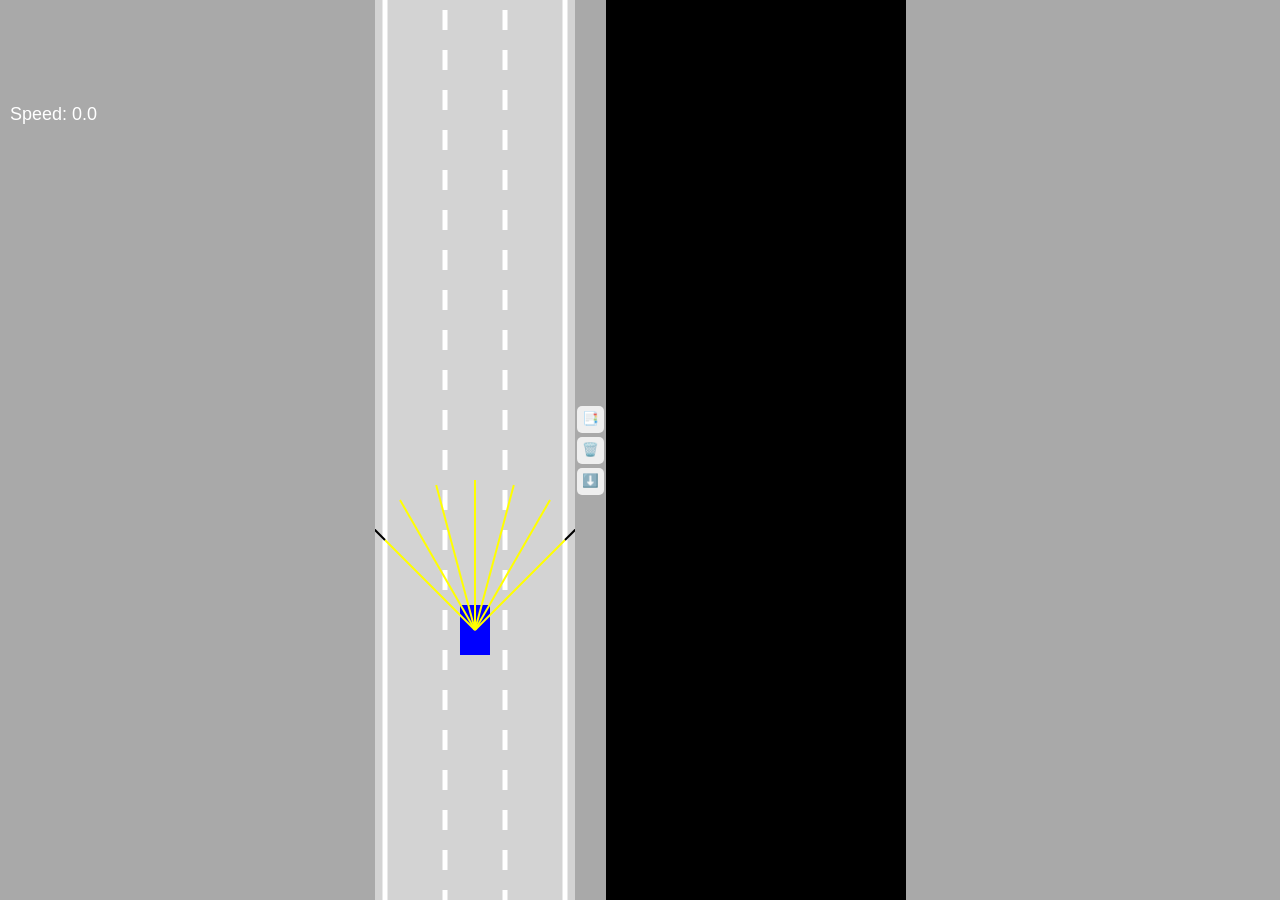
<file: test/index.html>
<!DOCTYPE html>
<html lang="en">
<head>
    <meta charset="UTF-8">
    <meta name="viewport" content="width=device-width, initial-scale=1.0">
    <title>test</title>
    <link rel="stylesheet" href="../style.css">
</head>
<body>
    <div id="scoreboard"></div>
    
    <canvas id="carCanvas"></canvas>
    
    <div id="vecrricalbutons">
        <button onclick="save()">📑</button>
        <button onclick="discard()">🗑️</button>
        <button onclick="downloadBrain(bestcar.brain)">⬇️</button>
    </div>
    
    <canvas id="networkCanvas"></canvas>
    
    <script src="../config/config.js"></script>
    <script src="../src/core/utils.js"></script>
    <script src="../src/core/controls.js"></script>
    <script src="../src/core/sensor.js"></script>
    <script src="../src/core/road.js"></script>
    <script src="../src/core/car.js"></script>
    <script src="../src/ai/network.js"></script>
    <script src="../src/ai/evolution.js"></script>
    <script src="../src/ai/experimentStore.js"></script>
    <script src="../src/ai/fitness.js"></script>
    <script src="../src/ai/modelManager.js"></script>
    <script src="../src/traffic/trafficLoader.js"></script>
    <script src="../src/ui/visualizer.js"></script>
    <script src="../src/ui/settings.js"></script>
    <script src="../src/ui/modelManagerUI.js"></script>
    <script src="main.js"></script>
</body>
</html>
</file>
<file: style.css>
body{
    margin: 0;
    background: darkgray;
    overflow: hidden;
    display: flex;
    justify-content: center;
    align-items: center;
}

#vecrricalbutons{
    display: flex;
    flex-direction: column;
}

button{
    border: none;
    border-radius: 5px;
    padding: 5px 5px 7px 5px;
    margin: 2px;
    cursor: pointer;
}
button:hover{
    background: blue;
}

#carCanvas{
    background-color: lightgray;
}
#networkCanvas{
    background-color: black;
}

#scoreboard {
    position: fixed;
    left: 10px;
    top: 100px;
    color: white;
    font-family: Arial;
    font-size: 18px;
    line-height: 1.6;
    z-index: 10;
}

#settingsBtn {
    position: fixed;
    top: 10px;
    right: 10px;
    z-index: 200;
    font-size: 22px;
    background: rgba(0,0,0,0.75);
    color: white;
    border: none;
    border-radius: 8px;
    padding: 8px 12px;
    cursor: pointer;
}
#settingsBtn:hover {
    background: blue;
}

#trainingBtn {
    position: fixed;
    top: 82px;
    right: 10px;
    z-index: 200;
    font-size: 22px;
    background: rgba(0,0,0,0.75);
    color: white;
    border: none;
    border-radius: 8px;
    padding: 8px 12px;
    cursor: pointer;
}
#trainingBtn:hover {
    background: blue;
}

#trainingOverlay {
    position: fixed;
    top: 0;
    left: 0;
    width: 100vw;
    height: 100vh;
    background: rgba(0,0,0,0.5);
    z-index: 350;
    display: flex;
    justify-content: center;
    align-items: center;
}

#trainingPanel {
    background: white;
    border-radius: 10px;
    padding: 20px 24px;
    font-family: Arial;
    min-width: 240px;
    box-shadow: 0 4px 20px rgba(0,0,0,0.4);
}
#trainingPanel h3 {
    margin: 0 0 12px 0;
}

.trainingState {
    font-size: 13px;
    font-weight: bold;
    text-transform: capitalize;
    padding: 4px 10px;
    border-radius: 5px;
    text-align: center;
    margin-bottom: 10px;
}
.trainingState.running {
    background: #4CAF50;
    color: white;
}
.trainingState.paused {
    background: #ff9800;
    color: white;
}
.trainingState.stopped,
.trainingState.complete {
    background: #f44336;
    color: white;
}

.trainingBtns {
    display: flex;
    gap: 8px;
    margin-bottom: 14px;
}
.trainingBtns button {
    flex: 1;
    padding: 8px;
    font-size: 14px;
    border-radius: 6px;
    color: white;
    cursor: pointer;
}
.trainingBtns button:disabled {
    background: #ccc !important;
    cursor: not-allowed;
}
.trainingStartBtn {
    background: #4CAF50;
}
.trainingPauseBtn {
    background: #ff9800;
}
.trainingStopBtn {
    background: #f44336;
}

.trainingInputRow {
    display: flex;
    justify-content: space-between;
    align-items: center;
    gap: 16px;
    margin: 8px 0;
}
.trainingInputRow label {
    font-size: 14px;
}
.trainingInputRow input[type="number"] {
    width: 80px;
    padding: 4px;
}

.trainingCloseBtn {
    margin-top: 14px;
    width: 100%;
    padding: 8px;
    background: #eee;
    color: #333;
    cursor: pointer;
}

#settingsOverlay {
    position: fixed;
    top: 0;
    left: 0;
    width: 100vw;
    height: 100vh;
    background: rgba(0,0,0,0.5);
    z-index: 300;
    display: flex;
    justify-content: center;
    align-items: center;
}

#settingsPanel {
    background: white;
    border-radius: 10px;
    padding: 20px 24px;
    font-family: Arial;
    min-width: 260px;
    box-shadow: 0 4px 20px rgba(0,0,0,0.4);
}
#settingsPanel h3 {
    margin: 0 0 12px 0;
}

.settingsRow {
    display: flex;
    justify-content: space-between;
    align-items: center;
    gap: 16px;
    margin: 8px 0;
}
.settingsRow label {
    font-size: 14px;
}
.settingsRow input[type="number"] {
    width: 80px;
    padding: 4px;
}

.settingsBtns {
    margin-top: 16px;
    display: flex;
    gap: 8px;
    justify-content: flex-end;
}

#modelManagerBtn {
    position: fixed;
    bottom: 10px;
    right: 10px;
    z-index: 200;
    font-size: 22px;
    background: rgba(0,0,0,0.75);
    color: white;
    border: none;
    border-radius: 8px;
    padding: 8px 12px;
    cursor: pointer;
}
#modelManagerBtn:hover {
    background: blue;
}

#modelManagerOverlay {
    position: fixed;
    top: 0;
    left: 0;
    width: 100vw;
    height: 100vh;
    background: rgba(0,0,0,0.5);
    z-index: 400;
    display: flex;
    justify-content: center;
    align-items: center;
}

#modelManagerPanel {
    background: white;
    border-radius: 10px;
    padding: 20px 24px;
    font-family: Arial;
    min-width: 380px;
    max-width: 90vw;
    box-shadow: 0 4px 20px rgba(0,0,0,0.4);
}
#modelManagerPanel h3 {
    margin: 0 0 12px 0;
}

.mm-saveRow {
    display: flex;
    gap: 8px;
    margin-bottom: 10px;
}
.mm-saveRow input[type="text"] {
    flex: 1;
    padding: 6px;
    border: 1px solid #ccc;
    border-radius: 4px;
}

#mmImportLabel {
    display: inline-block;
    margin-bottom: 14px;
    font-size: 14px;
    cursor: pointer;
    background: #eee;
    padding: 5px 10px;
    border-radius: 5px;
}
#mmImportLabel:hover {
    background: blue;
    color: white;
}

.mmListTitle {
    font-weight: bold;
    margin-bottom: 8px;
    font-size: 15px;
}

#mmModelList {
    max-height: 320px;
    overflow-y: auto;
    border: 1px solid #ddd;
    border-radius: 6px;
    padding: 6px;
}

.mmEmpty {
    color: #999;
    padding: 16px;
    text-align: center;
    font-size: 14px;
}

.mmRow {
    display: flex;
    align-items: center;
    gap: 6px;
    padding: 8px;
    border-bottom: 1px solid #eee;
}
.mmRow:last-child {
    border-bottom: none;
}

.mmInfo {
    flex: 1;
    min-width: 0;
}
.mmName {
    font-weight: bold;
    font-size: 14px;
    white-space: nowrap;
    overflow: hidden;
    text-overflow: ellipsis;
}
.mmMeta {
    font-size: 12px;
    color: #666;
}

.mmRow button {
    font-size: 12px;
    padding: 4px 8px;
    white-space: nowrap;
}
.mmRow .mmLoadBtn {
    background: #4CAF50;
    color: white;
}
.mmRow .mmExportBtn {
    background: #eee;
}
.mmRow .mmDeleteBtn {
    background: #f44336;
    color: white;
}

#resumeOverlay {
    position: fixed;
    top: 0;
    left: 0;
    width: 100vw;
    height: 100vh;
    background: rgba(0,0,0,0.5);
    z-index: 500;
    display: flex;
    justify-content: center;
    align-items: center;
}

#resumePanel {
    background: white;
    border-radius: 10px;
    padding: 20px 24px;
    font-family: Arial;
    min-width: 320px;
    max-width: 90vw;
    box-shadow: 0 4px 20px rgba(0,0,0,0.4);
    text-align: center;
}
#resumePanel h3 {
    margin: 0 0 10px 0;
}
#resumePanel p {
    margin: 6px 0 14px 0;
    font-size: 14px;
    color: #333;
}
.resumeBtns {
    display: flex;
    gap: 8px;
    justify-content: center;
}
.resumeBtns .resumeBtn {
    background: #4CAF50;
    color: white;
    padding: 8px 16px;
    font-size: 14px;
}
.resumeBtns .newBtn {
    background: #eee;
    color: #333;
    padding: 8px 16px;
    font-size: 14px;
}
</file>
